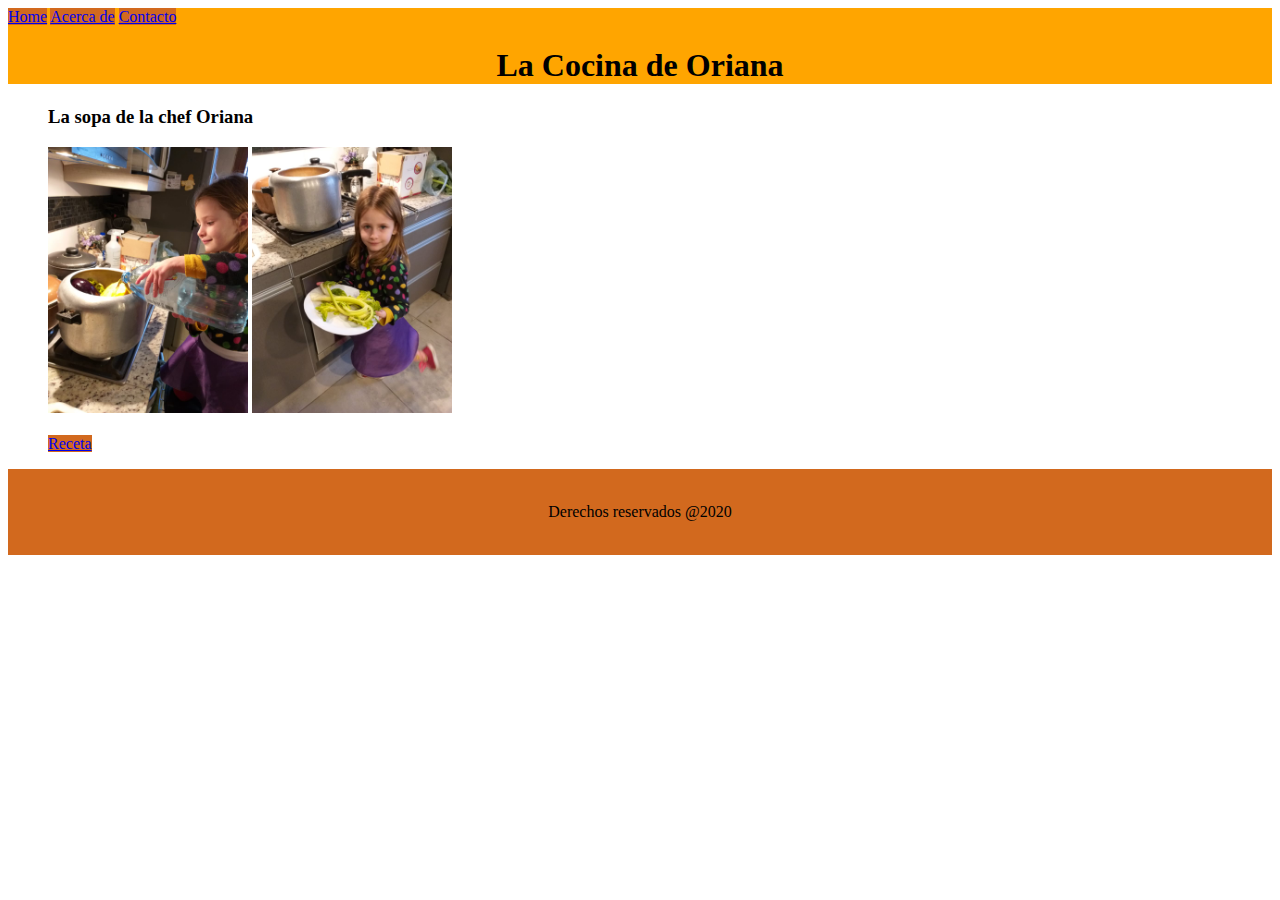
<file: index.html>
<!DOCTYPE html>
<html lang="en">
<head>
    <meta charset="UTF-8">
    <meta name="viewport" content="width=device-width, initial-scale=1.0">
    <title>La Cocina de Oriana</title>
    <link rel="stylesheet" href="estilo\estilo.css">
    
</head>
<body>
    <header style="background-color: orange;">
        <nav>
            <a style="background-color: chocolate;" href="index.html">Home</a>
            <a style="background-color: chocolate;"  href="about.html">Acerca de</a>
            <a style="background-color: chocolate;"  href="contact.html">Contacto</a>
        </nav>
        <h1 style="text-align: center;">La Cocina de Oriana</h1>
    </header>
    <menu>
        <h3>La sopa de la chef Oriana</h3>
        <div id="sopa">
            <img src="estilo\img\Agregamos agua.jpg" alt="La tomo en vaso" width="200">
            <img src="estilo\img\Apio.jpg" alt="verdura" width="200">
        </div><br>
        <a href="sopaoriana.html" style="background-color: chocolate;" class="receta">Receta</a>
    </menu>
    <footer style="background-color: chocolate;">
        <br>
        <p style="text-align: center;">
            Derechos reservados @2020
        </p>
        <br>
    </footer>
</body>
</html>
</file>
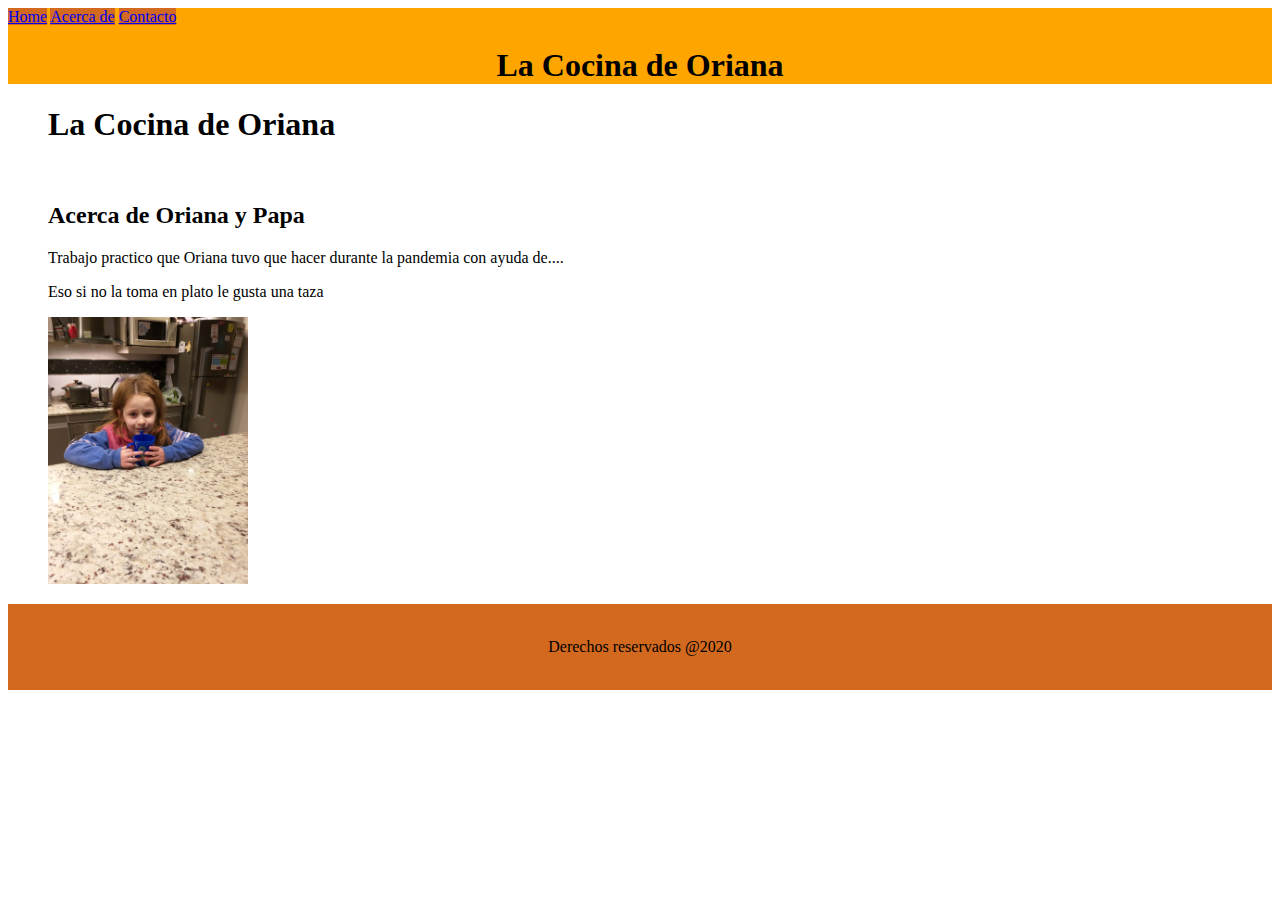
<file: about.html>
<!DOCTYPE html>
<html lang="en">
<head>
    <meta charset="UTF-8">
    <meta name="viewport" content="width=device-width, initial-scale=1.0">
    <title>La Cocina de Oriana</title>
</head>
<body>
    <header style="background-color: orange;">
        <nav>
            <a style="background-color: chocolate;" href="index.html">Home</a>
            <a style="background-color: chocolate;"  href="about.html">Acerca de</a>
            <a style="background-color: chocolate;"  href="contact.html">Contacto</a>
        </nav>
        <h1 style="text-align: center;">La Cocina de Oriana</h1>
    </header>
    <menu>
        <h1>La Cocina de Oriana</h1><br>
        <h2>Acerca de Oriana y Papa</h2>
        <P>Trabajo practico que Oriana tuvo que hacer durante la pandemia con ayuda de....</P>
        <p>Eso si no la toma en plato le gusta una taza</p>
        <img src="estilo\img\me gusta tomarla en vaso.jpg" alt="La tomo en taza" width="200">
    </menu>
    <footer style="background-color: chocolate;">
        <br>
        <p style="text-align: center;">
            Derechos reservados @2020
        </p>
        <br>
    </footer>
</body>
</html>
</file>
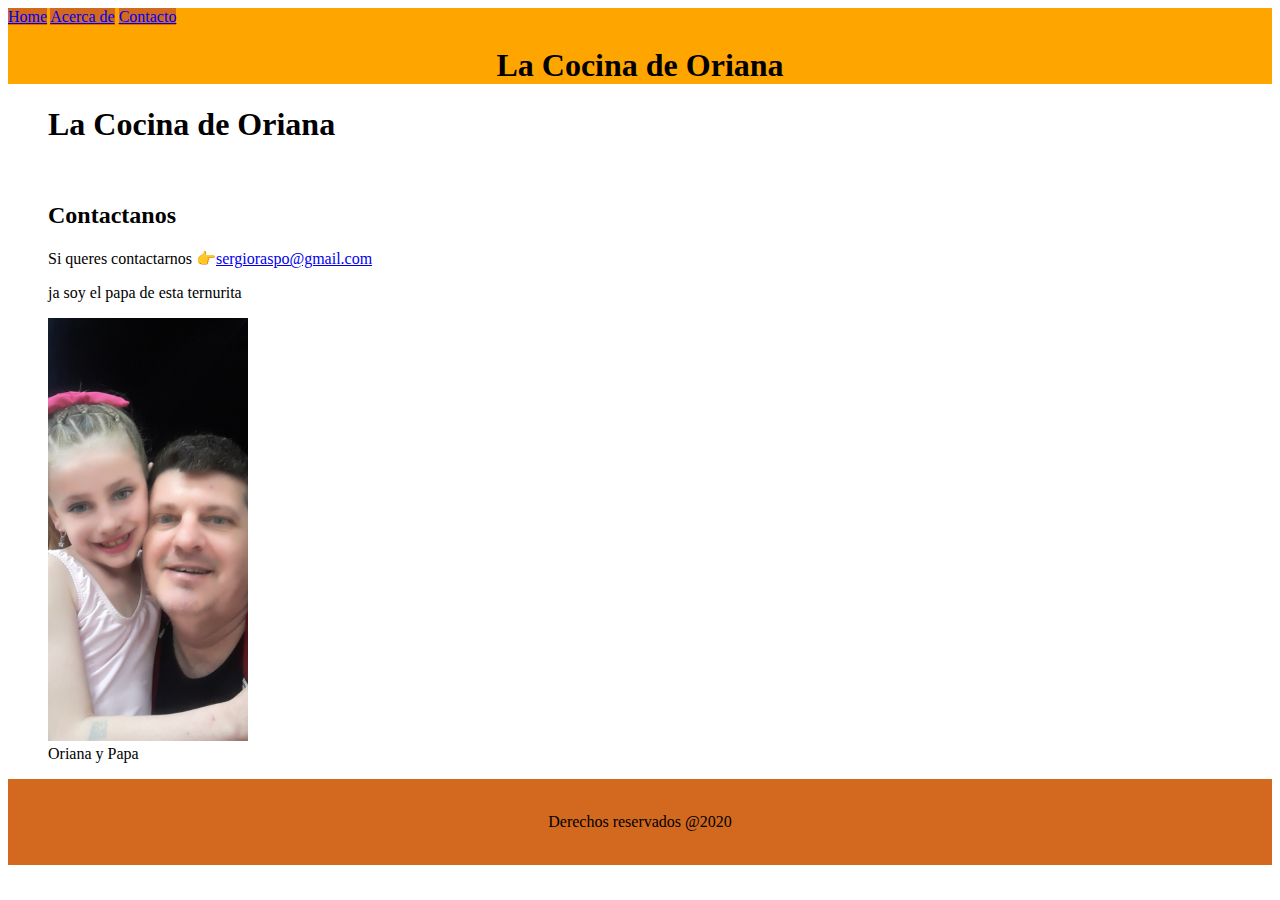
<file: contact.html>
<!DOCTYPE html>
<html lang="en">
<head>
    <meta charset="UTF-8">
    <meta name="viewport" content="width=device-width, initial-scale=1.0">
    <title>La Cocina de Oriana</title>
</head>
<body>
    <header style="background-color: orange;">
        <nav>
            <a style="background-color: chocolate;" href="index.html">Home</a>
            <a style="background-color: chocolate;"  href="about.html">Acerca de</a>
            <a style="background-color: chocolate;"  href="contact.html">Contacto</a>
        </nav>
        <h1 style="text-align: center;">La Cocina de Oriana</h1>
    </header> 
    <menu>
        <h1>La Cocina de Oriana</h1>
        <br>
        <h2>Contactanos</h2>
        <p>Si queres contactarnos 👉<a href="mail to:sergioraspo@gmail.com">sergioraspo@gmail.com</a></p>
        <p>ja soy el papa de esta ternurita</p>
        <img src="estilo\img\20220930_202848.jpg" alt="Oriana y Papa" width="200"><br>Oriana y Papa</a>
    </menu>
    <footer style="background-color: chocolate;">
        <br>
        <p style="text-align: center;">
            Derechos reservados @2020
        </p>
        <br>
    </footer>
</body>
</html>
</file>
